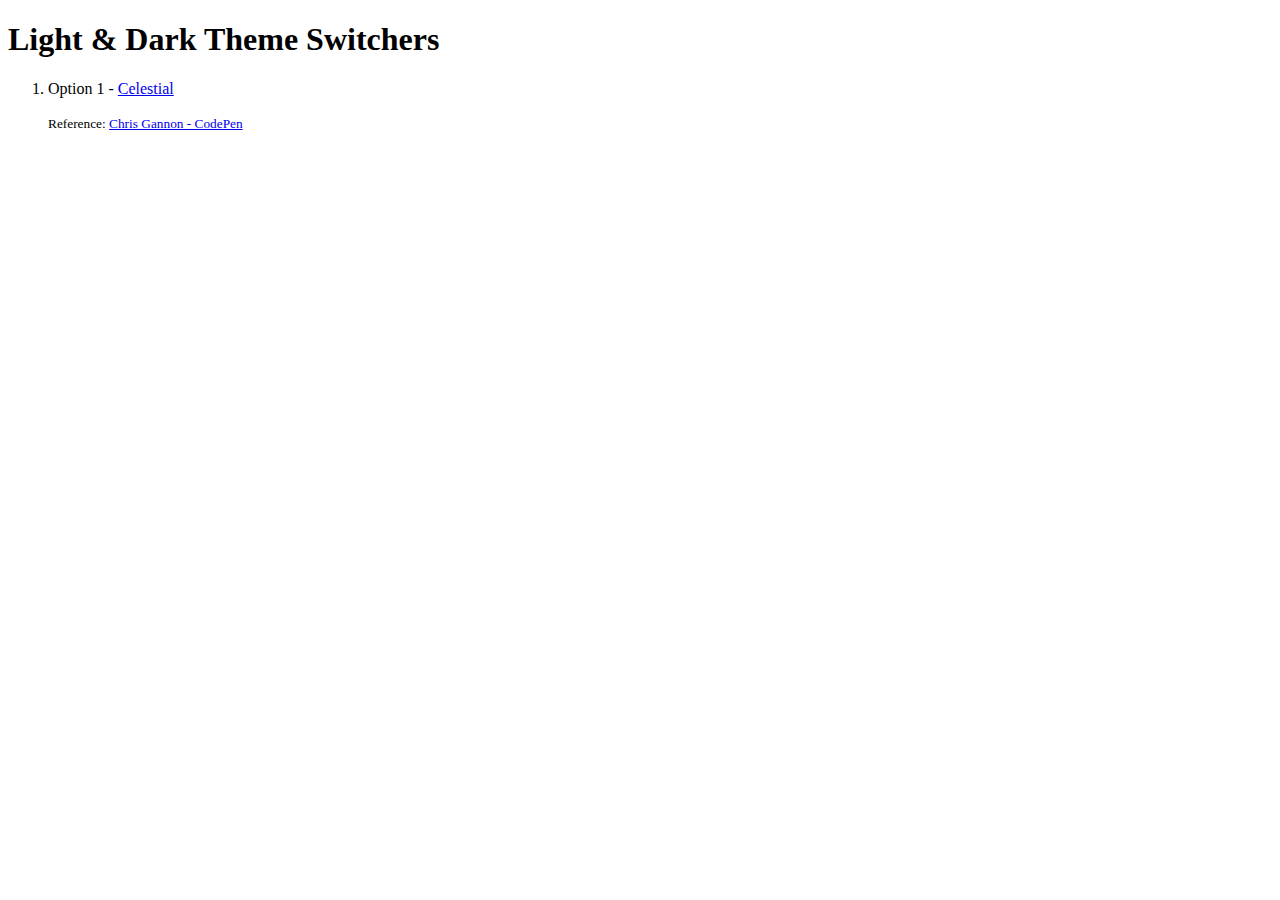
<file: index.html>
<!DOCTYPE html>
<html lang="en">

<head>
    <meta charset="UTF-8">
    <meta http-equiv="X-UA-Compatible" content="IE=edge">
    <meta name="viewport" content="width=device-width, initial-scale=1.0">
    <title>Light & Dark Theme Switchers</title>
</head>

<body>
    <h1>Light & Dark Theme Switchers</h1>

    <ol type="1">
        <li>
            <p>Option 1 - <a href="./Option 1 - Celestial/">Celestial</a></p>
            <small>Reference: <a href="https://codepen.io/chrisgannon/pen/eezVOJ">Chris Gannon - CodePen</a></small>
        </li>
    </ol>

</body>

</html>
</file>
